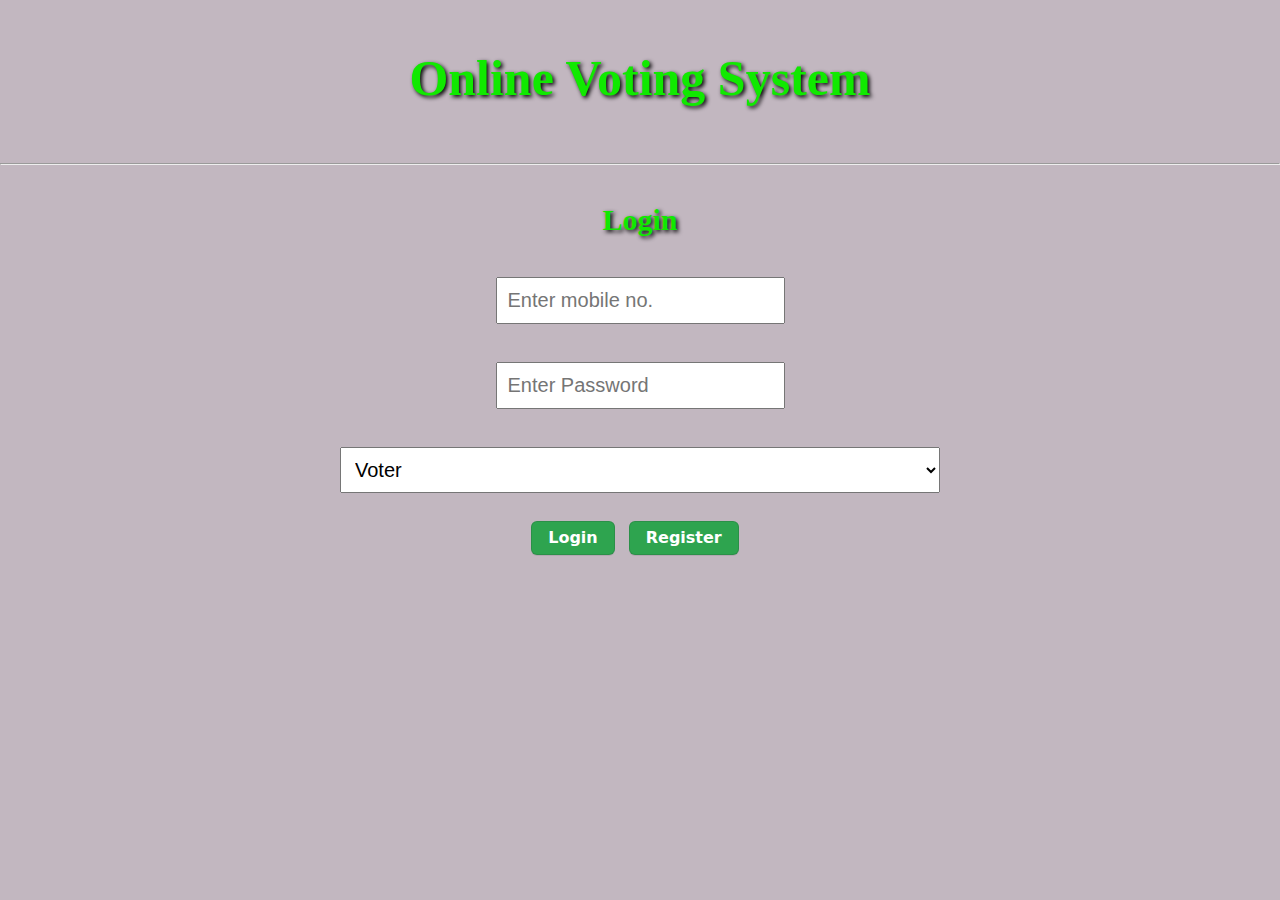
<file: index.html>
<!DOCTYPE html>
<html lang="en">
<head>
    <meta charset="UTF-8">
    <meta name="viewport" content="width=device-width, initial-scale=`">
    <title>Voting System</title>
    <link rel="stylesheet" href="/css/style.css">
    
</head>
<body>
    <div id="heading">
        <h1>Online Voting System</h1>
    </div>
    <hr>

    <div id="body-section">

        <form action="api/login.php" method="POST" >
            <h3>Login</h3>
            <input type="number" name="mobile" placeholder="Enter mobile no."> <br> <br>
            <input type="password" name="password" placeholder="Enter Password"> <br> <br>
            <select name="role">
                <option value="1">Voter</option>
                <option value="2">Candidate</option>
            </select> <br> <br>
            <button class="button-3">Login</button>
            <button class="button-3"><a href="routes/register.html">Register</a></button>
        </form>
    </div>

</body>
</html>
</file>
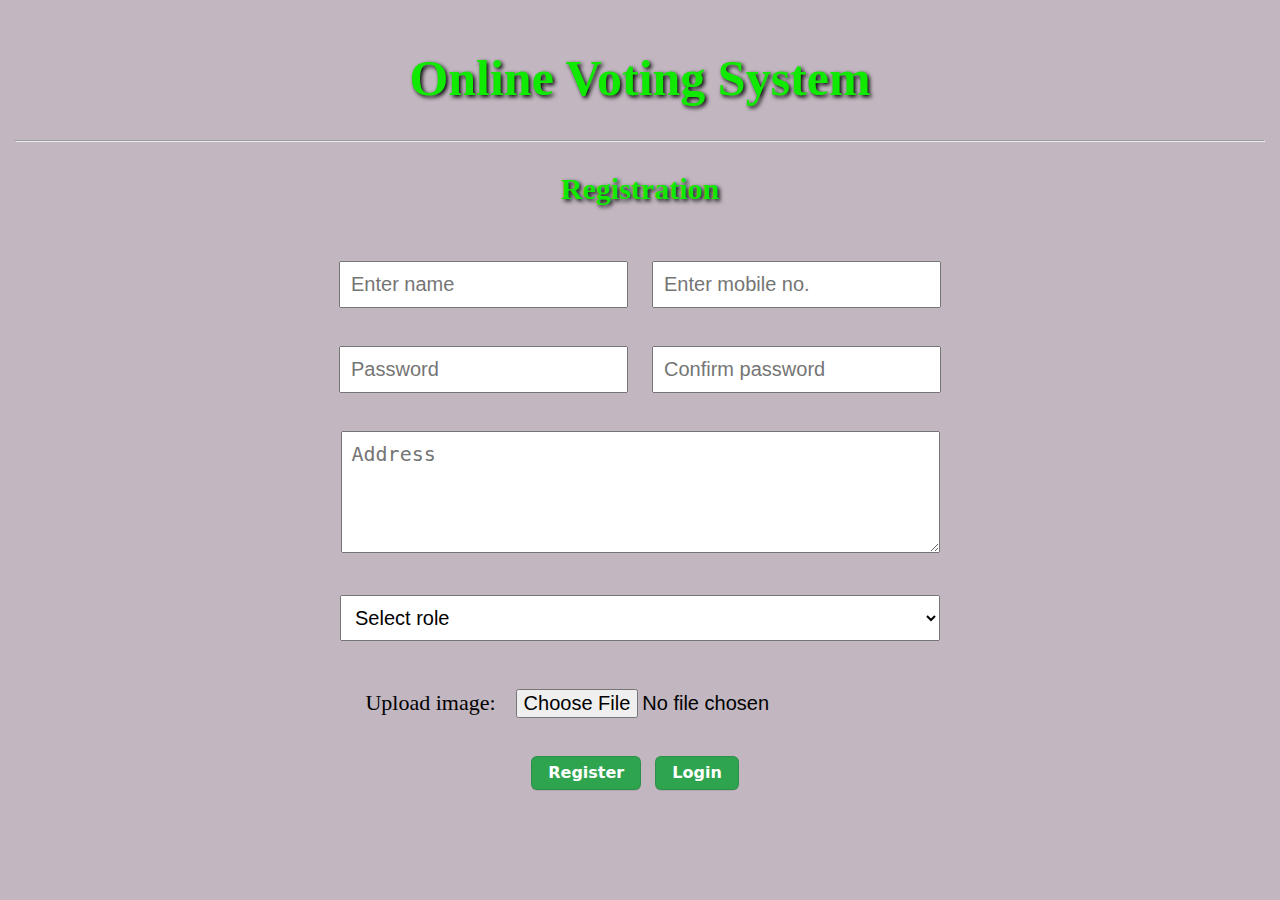
<file: routes/register.html>
<!DOCTYPE html>
<html lang="en">
<head>
    <meta charset="UTF-8">
    <meta name="viewport" content="width=device-width, initial-scale=1.0">
    <title>Online Voting System - registration</title>
    <link rel="stylesheet" href="/css/style.css">
</head>
<body>
    <div id="heading"><h1>Online Voting System</h1>
    <hr>
    <h3>Registration</h3>
</div>
    <div id="form">
        <form action="../api/register.php" method="POST" enctype="multipart/form-data">
            <input type="text" name="name" placeholder="Enter name">
            <input type="number" name="mobile" placeholder="Enter mobile no."> <br> <br>
            <input type="password" name="password" placeholder="Password">
            <input type="password" 
            name="confirm_password"
            placeholder="Confirm password"> <br> <br>
            <textarea id="Address" 
            name="Address"
            placeholder="Address"></textarea> <br> <br>
            
           <select name="role" id="">
                <option value="1">Select role</option>
                <option value="1">Voter</option>
                <option value="2">Candidate</option>
            </select> <br> <br>
            <span class="img-msg">Upload image:</span><input type="file" placeholder="Photo" name="image"> <br> <br>
            <button class="button-3"><a href="">Register</a></button> 
            <button class="button-3"><a href="../index.html">Login</a></button>
        </form>
    </div>
</body>
</html>
</file>
<file: css/style.css>
body{
    background-color: #c2b7c0;
    margin: 0;
    padding: 0;
    text-align: center;
}

#heading{
    padding: 15px;
    
}

#heading h1{
    font-size: 50px;
    color: #10e900;
    text-shadow: 2px 2px 4px #000;
}

#body-section{
    display: flex;
    justify-content: center;
    align-items: center;
}
h3{
    font-size: 30px;
    color: #10e900;
    text-shadow: 2px 2px 4px #000;

}

input{
    padding: 10px;
    margin: 10px;
    font-size: 20px;
}
select{
    padding: 10px;
    margin: 10px;
    font-size: 20px;
    padding-right: 165px;
    width: 600px;
}



p{
    font-size: 20px;
    color: #000000;
}
a{
    text-decoration: none;
    color: white;
}


/* button css */
.button-3 {
  appearance: none;
  background-color: #2ea44f;
  border: 1px solid rgba(27, 31, 35, .15);
  border-radius: 6px;
  box-shadow: rgba(27, 31, 35, .1) 0 1px 0;
  box-sizing: border-box;
  color: #fff;
  cursor: pointer;
  display: inline-block;
  font-family: -apple-system,system-ui,"Segoe UI",Helvetica,Arial,sans-serif,"Apple Color Emoji","Segoe UI Emoji";
  font-size: 16px;
  font-weight: 600;
  line-height: 20px;
  padding: 6px 16px;
  position: relative;
  text-align: center;
  text-decoration: none;
  user-select: none;
  -webkit-user-select: none;
  touch-action: manipulation;
  vertical-align: middle;
  white-space: nowrap;
  margin-right: 10px;
}

.button-3:focus:not(:focus-visible):not(.focus-visible) {
  box-shadow: none;
  outline: none;
}

.button-3:hover {
  background-color: #2c974b;
}

.button-3:focus {
  box-shadow: rgba(46, 164, 79, .4) 0 0 0 3px;
  outline: none;
}

.button-3:disabled {
  background-color: #94d3a2;
  border-color: rgba(27, 31, 35, .1);
  color: rgba(255, 255, 255, .8);
  cursor: default;
}

.button-3:active {
  background-color: #298e46;
  box-shadow: rgba(20, 70, 32, .2) 0 1px 0 inset;
}

#Address{
    padding: 10px;
    margin: 10px;
    font-size: 20px;
    width: 577px;
    height: 100px;
}

.img-msg{
    font-size: 22px;
    color: black;
}
</file>
